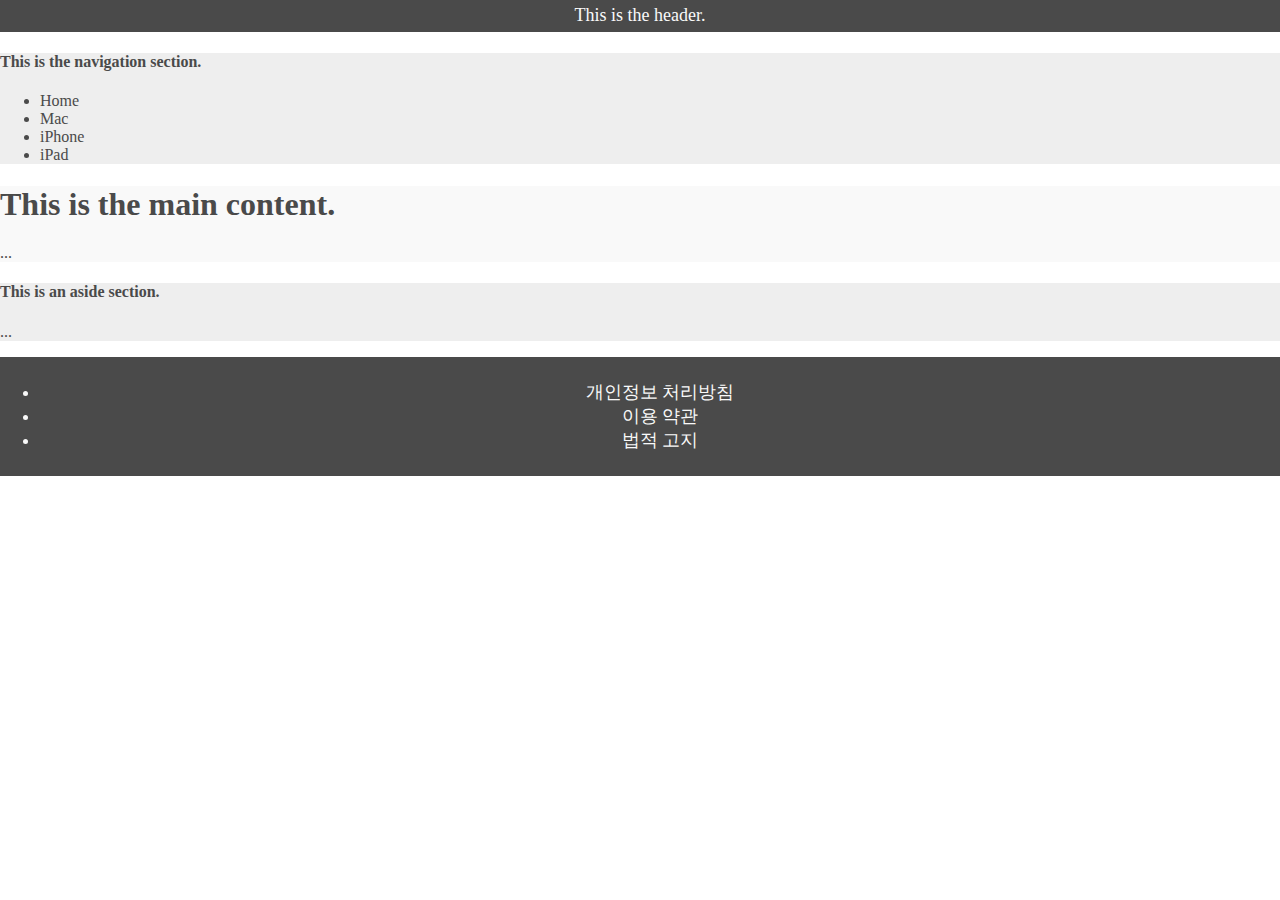
<file: CssEx.html>
<!DOCTYPE html>
<html lang="en">
<head>
  <meta charset="UTF-8">
  <title>Modern CSS</title>
  <link rel="stylesheet" href="index.css" />
</head>
<body>
<header>This is the header.</header>
<div class="container">
  <nav>
    <h4>This is the navigation section.</h4>
    <ul>
      <li>Home</li>
      <li>Mac</li>
      <li>iPhone</li>
      <li>iPad</li>
    </ul>
  </nav>
  <main>
    <h1>This is the main content.</h1>
    <p>...</p>
  </main>
  <aside>
    <h4>This is an aside section.</h4>
    <p>...</p>
  </aside>
</div>
<footer>
  <ul>
    <li>개인정보 처리방침</li>
    <li>이용 약관</li>
    <li>법적 고지</li>
  </ul>
</footer>
</body>
</html>
</file>
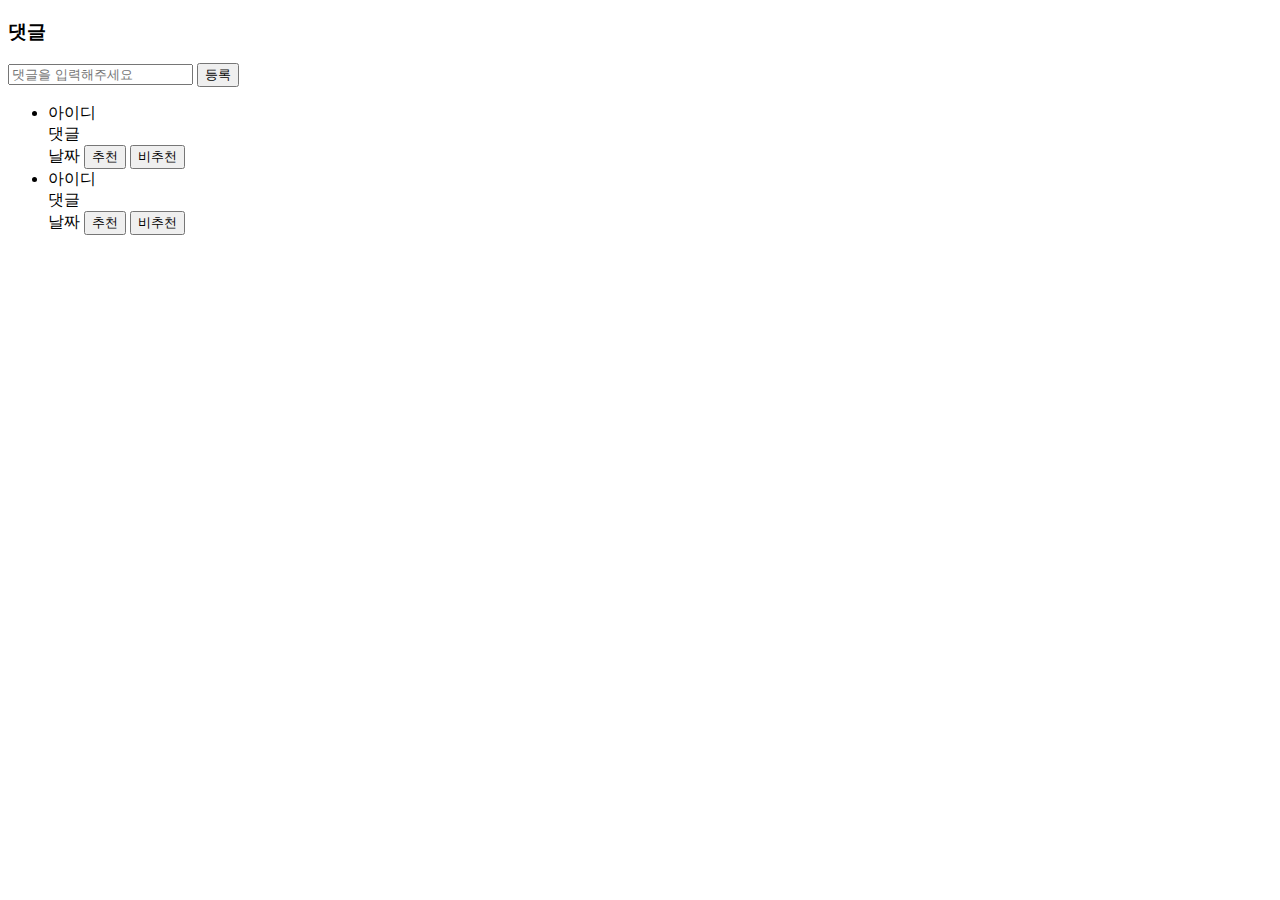
<file: re.html>
<!DOCTYPE html>
<html lang="en">
<head>
    <meta charset="UTF-8">
    <meta http-equiv="X-UA-Compatible" content="IE=edge">
    <meta name="viewport" content="width=device-width, initial-scale=1.0">
    <title>Document</title>
</head>
<body>
    <div>
        <h3>댓글</h3>
        <input type="text" placeholder="댓글을 입력해주세요">
        <button>등록</button>
    </div>
    <div>
        <ul>
            <li>
                <div>아이디</div>
                <div>댓글</div>
                <span>날짜</span>
                <button>추천</button>
                <button>비추천</button>
            </li>
            <li>
                <div>아이디</div>
                <div>댓글</div>
                <span>날짜</span>
                <button>추천</button>
                <button>비추천</button>
            </li>
        </ul>
    </div>
</body>
</html>
</file>
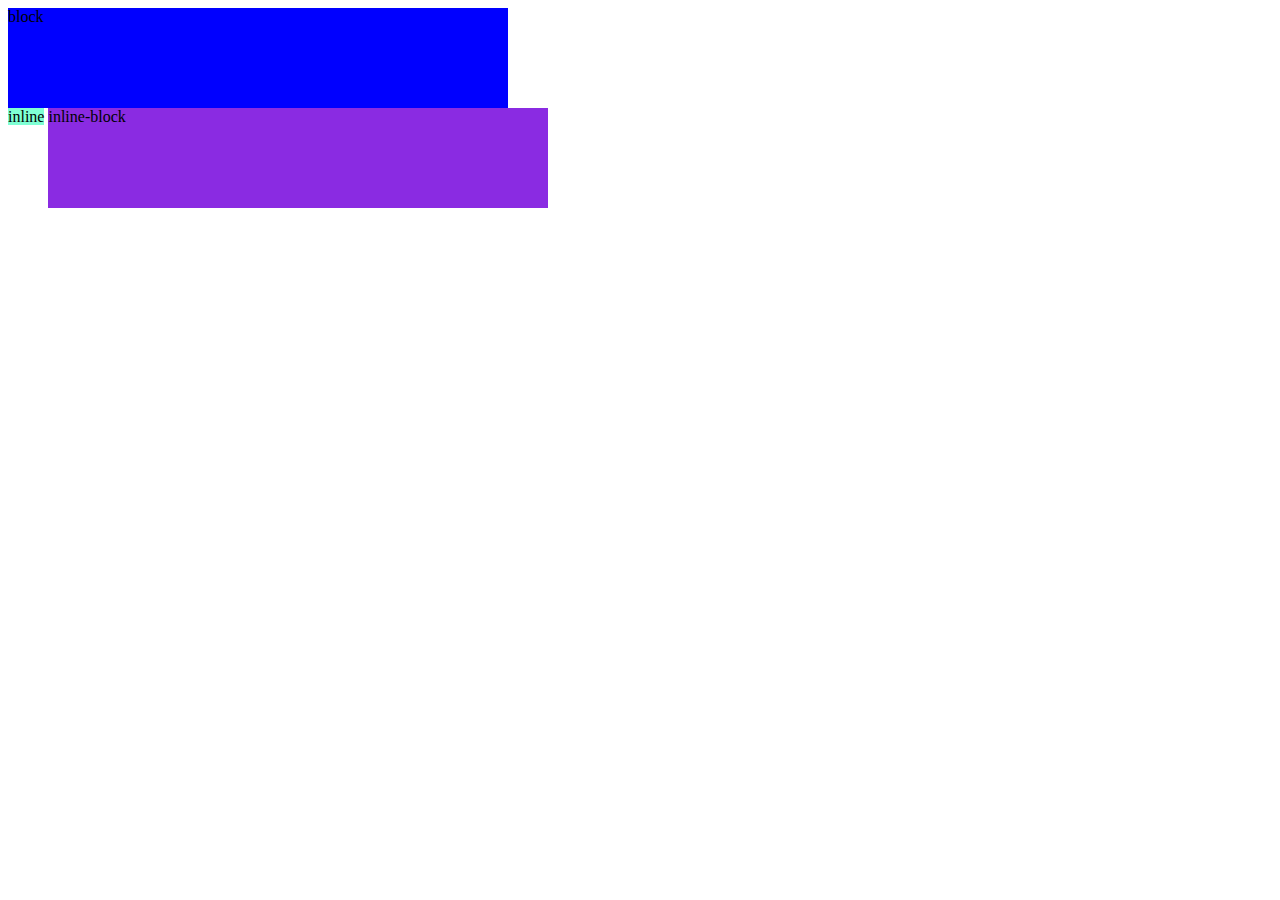
<file: blog/boxEx.html>
<!DOCTYPE html>
<html lang="en">
<head>
    <meta charset="UTF-8">
    <meta http-equiv="X-UA-Compatible" content="IE=edge">
    <meta name="viewport" content="width=device-width, initial-scale=1.0">
    <title>Document</title>
    <link rel="stylesheet" href="boxEx.css">
</head>
<body>
    <div id="block">block</div>
    <div id="inline">inline</div>
    <div id="inline-block">inline-block</div>
</body>
</html>
</file>
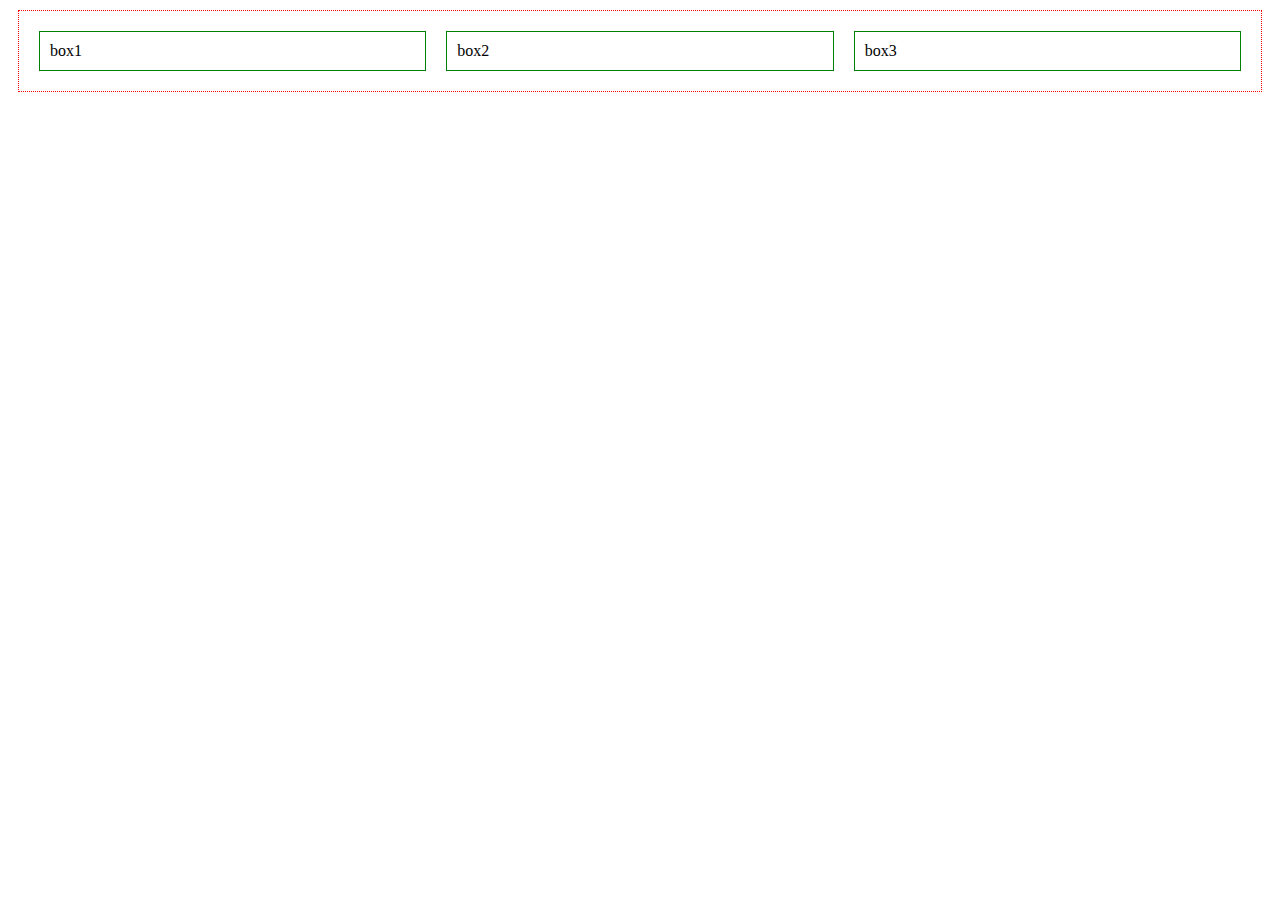
<file: blog/flexEx.html>
<!DOCTYPE html>
<html lang="en">
<head>
    <meta charset="UTF-8">
    <meta http-equiv="X-UA-Compatible" content="IE=edge">
    <meta name="viewport" content="width=device-width, initial-scale=1.0">
    <title>Document</title>
    <link rel="stylesheet" href="flexEx.css">
</head>
<body>
    <main>
        <div id="box1" class="box">box1</div>
        <div id="box2" class="box">box2</div>
        <div id="box3" class="box">box3</div>
      </main>
</body>
</html>
</file>
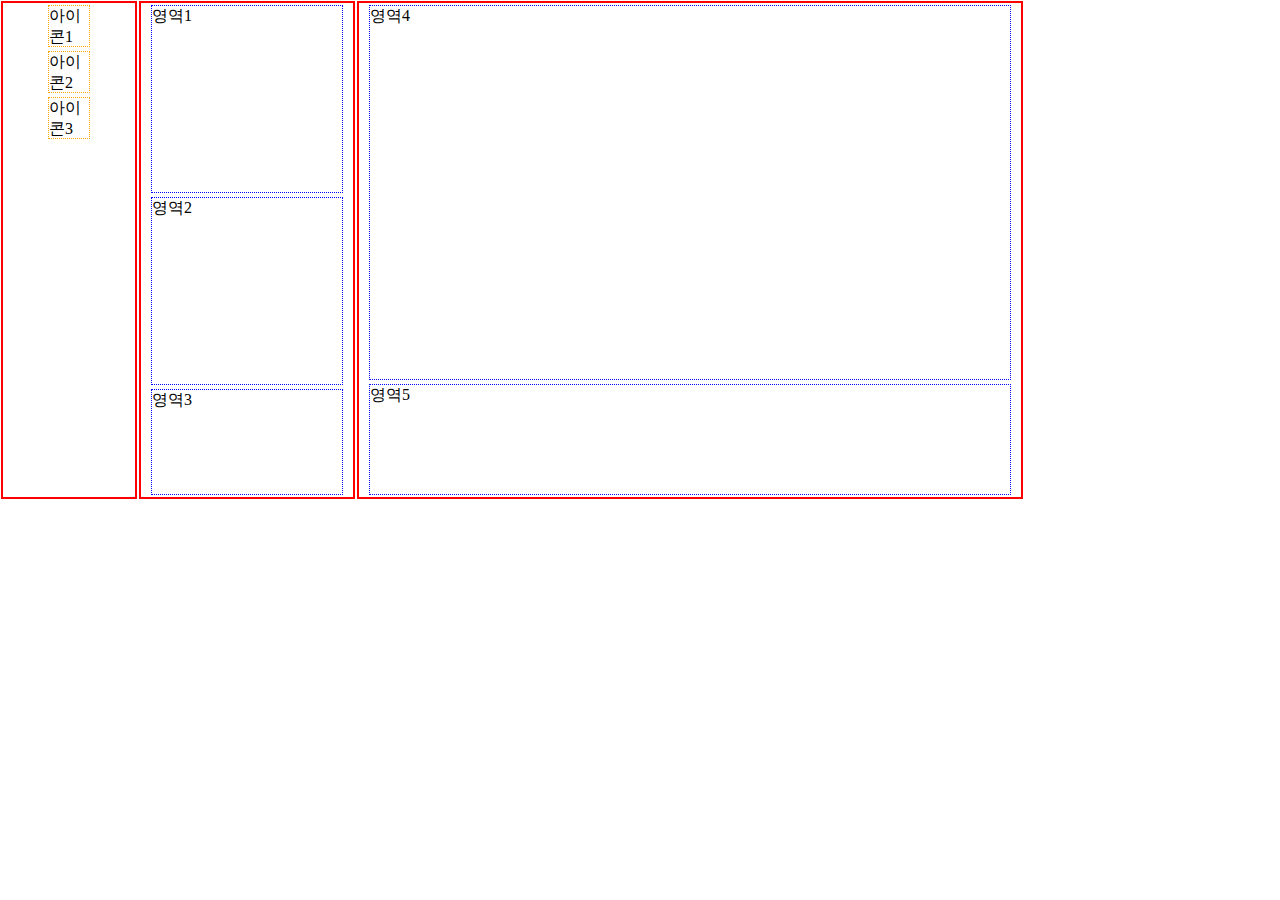
<file: codestatesEx/vscodeflexbox.html>
<!DOCTYPE html>
<html lang="en">
<head>
    <meta charset="UTF-8">
    <meta http-equiv="X-UA-Compatible" content="IE=edge">
    <meta name="viewport" content="width=device-width, initial-scale=1.0">
    <title>Document</title>
    <link rel="stylesheet" href="flexstyle.css">
</head>
<body>
    <main>
        <div id="navbar">
            <div id="icon1" class="icon">아이콘1</div>
            <div id="icon2" class="icon">아이콘2</div>
            <div id="icon3" class="icon">아이콘3</div>
        </div>
        <div id="folder">
            <div id="section1" class="section">영역1</div>
            <div id="section2" class="section">영역2</div>
            <div id="section3" class="section">영역3</div>
        </div>
        <div id="content">
            <div id="section4" class="section">영역4</div>
            <div id="section5" class="section">영역5</div>
        </div>
    </main>
</body>
</html>
</file>
<file: index.css>
body {
    margin: 0;
    padding: 0;
    background: #fff;
    color: #4a4a4a;
  }
  header, footer {
    font-size: large;
    text-align: center;
    padding: 0.3em 0;
    background-color: #4a4a4a;
    color: #f9f9f9;
  }
  nav {
    background: #eee;
  }
  main {
    background: #f9f9f9;
  }
  aside {
    background: #eee;
  }
</file>
<file: blog/boxEx.css>
#block{
    display: block;
    background-color: blue;
    width: 500px;
    height: 100px;
}
#inline{
    display: inline;
    background-color: aquamarine;
    width: 500px;
    height: 100px;
}
#inline-block{
    display: inline-block;
    background-color: blueviolet;
    width: 500px;
    height: 100px;
}
</file>
<file: blog/flexEx.css>
main{
    border: red dotted 1px;
    margin:10px;
    padding: 10px;
    display: flex;
}
.box{
    border: green solid 1px;
    margin:10px;
    padding:10px;
   flex-basis: auto;
 
}
#box1{
    flex-grow: 1;

    
    
}
#box2{
    flex-grow: 1;
}
#box3{
    flex-grow: 1;
}
</file>
<file: codestatesEx/flexstyle.css>
body{
    margin:0;
    padding:0;
    box-sizing: border-box;
   
    

}
main{
    display: flex;
    /* justify-content: center; */
    width:80%;
    height: 500px;
    
    
}
#navbar{
    display: flex;
    flex-direction: column;
    justify-content: flex-start;
    align-items: center;
    border: red solid 2px;
    margin:1px;
    flex-grow: 1;
    /* flex-basis: 20px; */
    
   
}
#folder{
    display: flex;
    border: red solid 2px;
    margin:1px;
    flex-grow: 3;
    /* flex-basis: 0; */
    flex-direction: column;
    justify-content: center;
}
#content{
    display:flex;

    border: red solid 2px;
    margin:1px;
    flex-grow: 12;
    /* flex-basis: 0; */
    flex-direction: column;
}
.icon{
    border:orange dotted 1px;
    margin:2px 20px;
    flex-grow: 0;
    width: 40px;
    height: 40px;
    
}
.section{
    border:blue dotted 1px;
    margin:2px 10px;
}
/* #icon1{
    flex-grow: 0;
}
#icon2{
    flex-grow: 0;
}
#icon3{
    flex-grow: 0;
} */
#section1{
    flex-grow:2;
}
#section2{
    flex-grow:2;
}
#section3{
    flex-grow:1;
}
#section4{
    flex-grow:4;
}
#section5{
    flex-grow:1;
}
</file>
